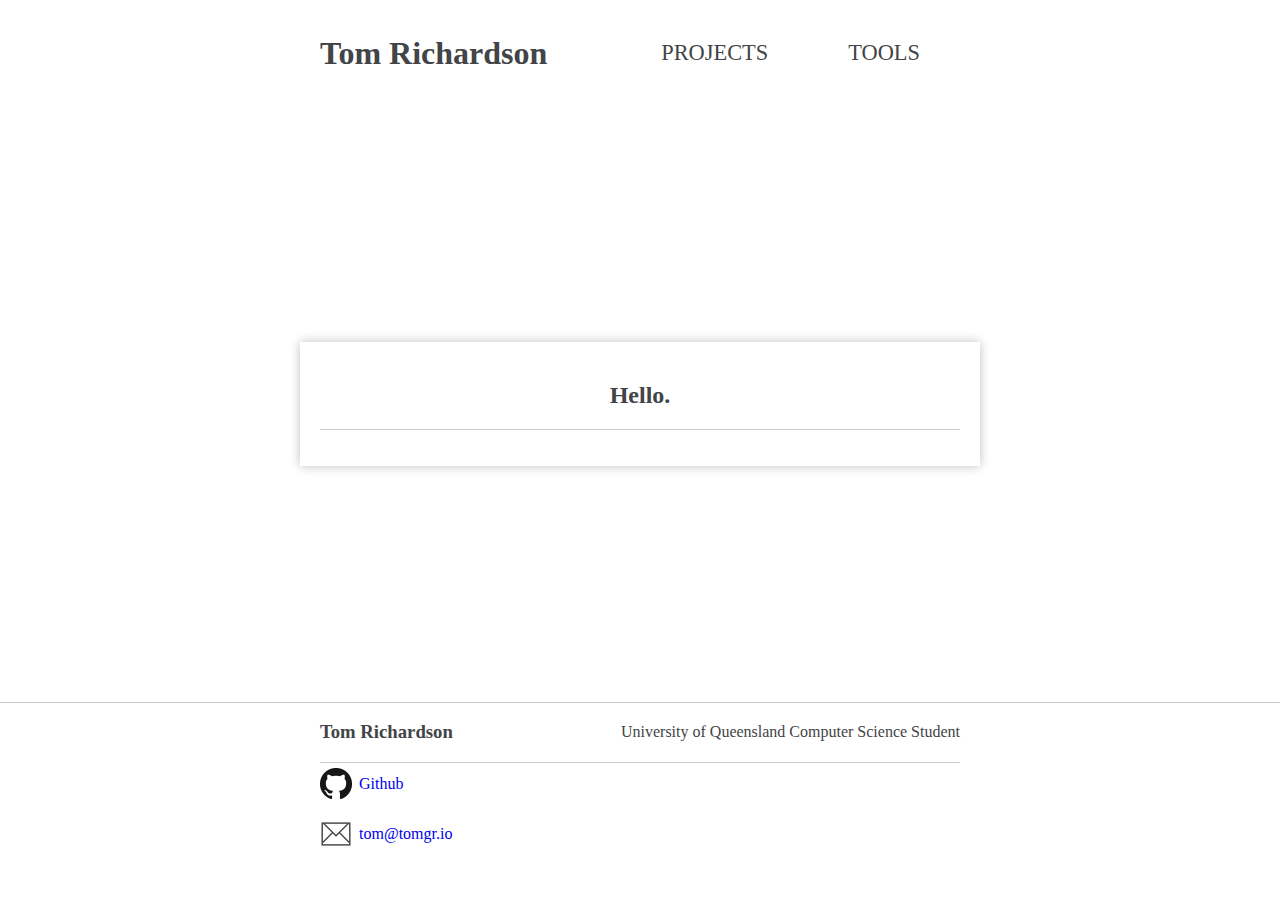
<file: index.html>
<!DOCTYPE html>
<html>
    <header>
        <title> Home </title>
        <link rel="stylesheet" href="css/primary.css">
    </header>
    <body>
        <div id="container">
            <nav>
                <a href=""> Tom Richardson </a>
                <div>
                    <a href="projects.html">Projects</a>
                    <a href="https://tools.tomgr.io">Tools</a>
                </div>
            </nav>

            <div id="content">
                <div id="content-header">
                    <center>
                        <h2> 
                            Hello.
                        </h2>
                    </center>
                </div>

                <p> 
            </div>


            <footer>
                <div>
                    <div class="footer-title">
                        <h3> Tom Richardson </h3>
                        <p> University of Queensland Computer Science Student </p>
                    </div>
                    <a class="github" href="https://github.com/tgrkzus/"><img src="img/github.png" alt="Github logo"> Github </a>
                    <br>
                    <a class="email" href="mailto:tom@tomgr.io"><img src="img/email.png" alt="Email icon">tom@tomgr.io</a>
                </div>
            </footer>

        </div>
    </body>
</html>
</file>
<file: css/primary.css>
html, body {
    width: 100%;
    height: 100%;
    margin: 0px;
    color: #424447;	
}

#container {
    display: flex;
    flex-direction: column;
    align-items: center;
    width: 100%;
    height: 100%;
}

nav {
    display: flex;
    width: 50%;
    flex-direction: row;
    align-self: center;
    align-items: center;
    justify-content: space-between;
    margin-top: 10px;
    margin-bottom: 10px;
    padding-top: 15px;
    padding-bottom: 15px;
}

nav > a {
    font-size: 2em;
    font-weight: bold;
    text-decoration: none;
    color: #424447;
}

nav > a:hover {
    text-decoration: underline;
    color: black;
}

nav > div {
    display: flex;
    align-self: flex-end;
    align-items: center;
    flex-flow: center;
    justify-content: space-between;
}

nav > div > a {
    padding-left: 40px;
    padding-right: 40px;
    padding-top: 15px;
    padding-bottom: 15px;
    text-decoration: none;
    text-transform: uppercase;
    font-size: 1.4em;
    color: #424447;
}

nav > div > a:hover {
    text-decoration: underline;
    color: black;
}

#content-header {
    border-bottom: 1px solid #c8cace;
}

#content {
    margin-top: auto;
    margin-bottom: auto;
    width: 50%;
    padding: 20px;
    box-shadow: 0px 0px 10px #c1c1c1;
    background-color: white;
}

.post {
    display: flex;
    flex-direction: row;
    align-self: center;
    align-items: center;
    justify-content: space-between;
    border-bottom: 1px solid #c8cace;
    font-weight: bold;
    text-decoration: none;
    color: #0061b4;
}

.post:last-of-type {
    border-bottom: none;
}

.post h1 {
    font-size: 1.8em;
}

.post p {
    color: #6d6d6d;
}

.post:hover h1 {
    color: black;
}


footer {
    display: flex;
    align-items: center;
    justify-content: center;
    width: 100%;
    padding-bottom: 50px;
    border-top: 1px solid #c8cace;
}

footer div {
    width: 50%;
}

footer div .footer-title {
    display: flex;
    width: 100%;
    justify-content: space-between;
    align-items: center;
    margin-bottom: 5px;
    border-bottom: 1px solid #c8cace;
}

footer div a {
    display: flex;
    flex-basis: content;
    align-items: center;
    text-decoration: none;
}

footer div img {
    padding-right: 7px;
}
</file>
